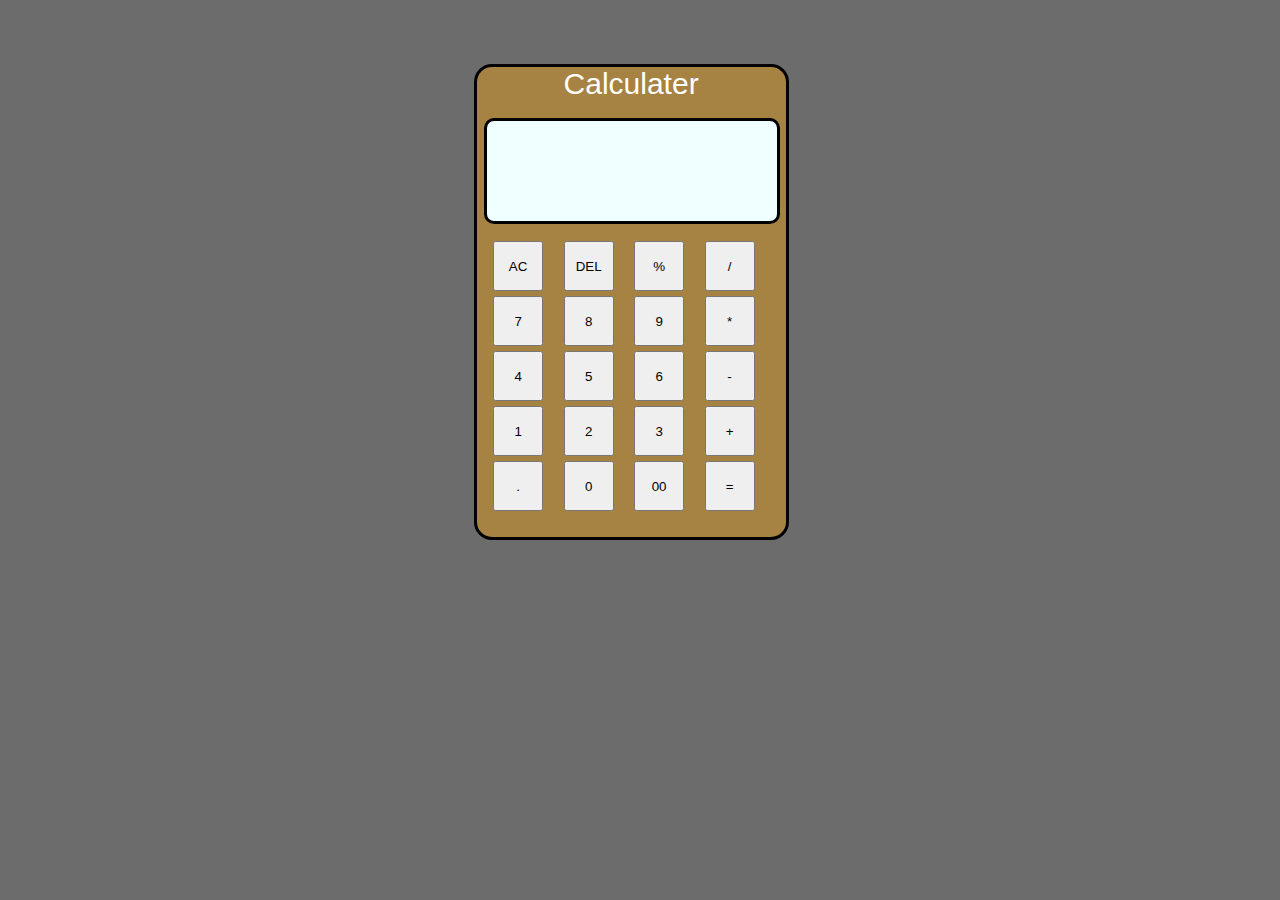
<file: Calculator/index.html>
<!DOCTYPE html>
<html lang="en">
<head>
    <meta charset="UTF-8">
    <meta http-equiv="X-UA-Compatible" content="IE=edge">
    <meta name="viewport" content="width=device-width, initial-scale=1.0">
    <title>Calculator</title>
    <link rel="stylesheet" href="style.css">
</head>
<body>
    
    <div class="border"> 
        <p style=" font-size: 30px ; font-family: 'Segoe UI', Tahoma, Geneva, Verdana, sans-serif;">Calculater</p>
        <input class="display" type="text">
        <button class="button">AC</button>
        <button class="button">DEL</button>
        <button class="button">%</button>
        <button class="button">/</button>
        <button class="button">7</button>
        <button class="button">8</button>
        <button class="button">9</button>
        <button class="button">*</button>
        <button class="button">4</button>
        <button class="button">5</button>
        <button class="button">6</button>
        <button class="button">-</button>
        <button class="button">1</button>
        <button class="button">2</button>
        <button class="button">3</button>
        <button class="button">+</button>
        <button class="button">.</button>
        <button class="button">0</button>
        <button class="button">00</button>
        <button class="button">=</button>
       
        
     
    </div>
    <script src="fil.js"></script>
    
</body>
</html>
</file>
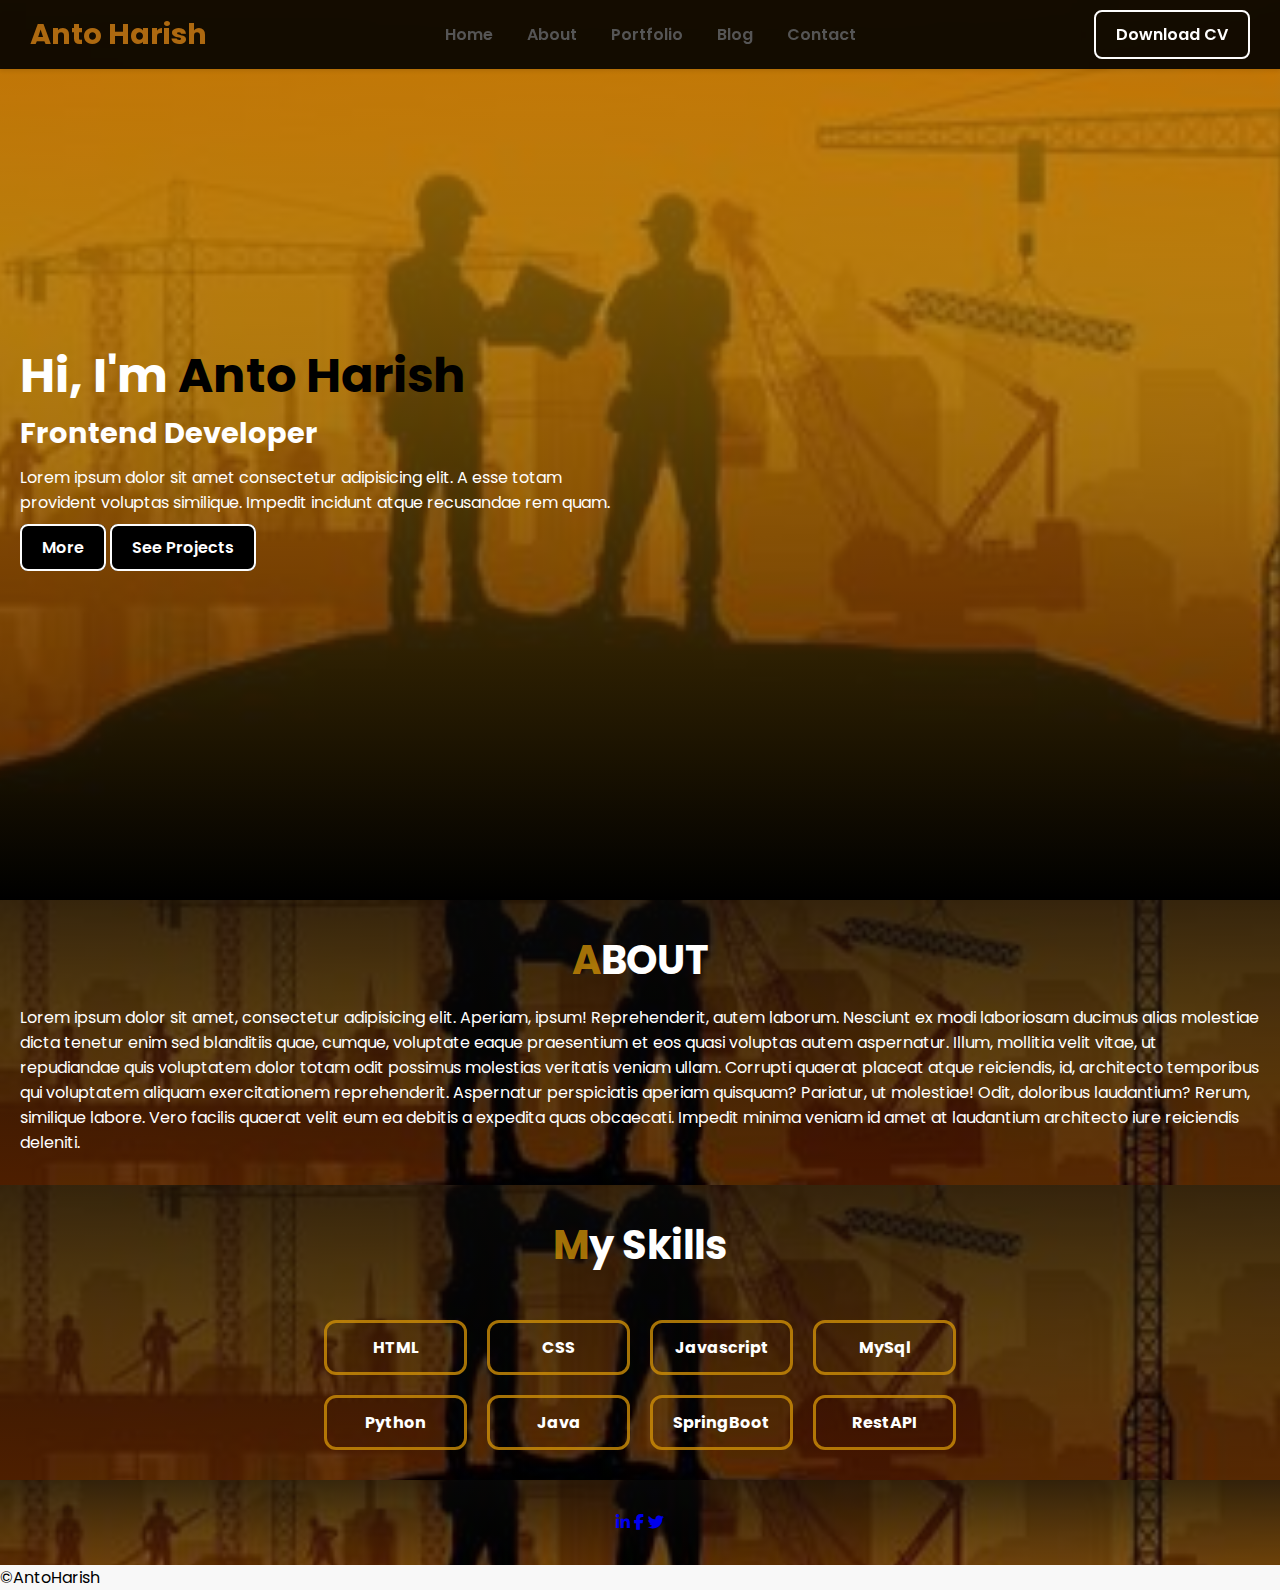
<file: PortFolio/index.html>
<!DOCTYPE html>
<html lang="en">

<head>
    <meta charset="UTF-8">
    <meta http-equiv="X-UA-Compatible" content="IE=edge">
    <meta name="viewport" content="width=device-width, initial-scale=1.0">
    <title>Anto Harish</title>
    <link rel="stylesheet" href="https://cdnjs.cloudflare.com/ajax/libs/font-awesome/6.2.0/css/all.min.css">
    <link rel="stylesheet" href="style.css">
</head>

<body>
    <header>
        <h2 class="logo"><span>Anto Harish</span></h2>
        <nav class="navigation">
            <a href="#">Home</a>
            <a href="#">About</a>
            <a href="#">Portfolio</a>
            <a href="#">Blog</a>
            <a href="#">Contact</a>
        </nav>
        <a href="#" class="btn-talk">Download CV</a>
    </header>
    <section class="home">
        <div class="content">
            <h2>Hi, I'm <span>Anto Harish</span></h2>
            <h4>Frontend Developer</h4>
            <p>Lorem ipsum dolor sit amet consectetur adipisicing elit. A esse totam provident voluptas similique.
                Impedit incidunt atque recusandae rem quam.</p>
            <div class="btn-group">
                <a href="#">More</a>
                <a href="#">See Projects</a>
            </div>
        </div>
    </section>
    <section id="About">
        <h1><span>A</span>BOUT</h1>
        <div class="AboutUs">
            <p>Lorem ipsum dolor sit amet, consectetur adipisicing elit. Aperiam, ipsum! Reprehenderit, autem laborum.
                Nesciunt ex modi laboriosam ducimus alias molestiae dicta tenetur enim sed blanditiis quae, cumque,
                voluptate eaque praesentium et eos quasi voluptas autem aspernatur. Illum, mollitia velit vitae, ut
                repudiandae quis voluptatem dolor totam odit possimus molestias veritatis veniam ullam. Corrupti quaerat
                placeat atque reiciendis, id, architecto temporibus qui voluptatem aliquam exercitationem reprehenderit.
                Aspernatur perspiciatis aperiam quisquam? Pariatur, ut molestiae! Odit, doloribus laudantium? Rerum,
                similique labore. Vero facilis quaerat velit eum ea debitis a expedita quas obcaecati. Impedit minima
                veniam id amet at laudantium architecto iure reiciendis deleniti.

            </p>
        </div>
    </section>
    <section id="skills">
        <h1> <span>M</span>y Skills</h1>
        <div class="container skills-container">
            <article class="skill-article">

                <h4>HTML </h4>
            </article>
            <article class="skill-article">

                <h4>CSS</h4>
            </article>
            <article class="skill-article">

                <h4>Javascript</h4>
            </article>
            <article class="skill-article">

                <h4>MySql</h4>
            </article>
            <article class="skill-article">

                <h4>Python</h4>
            </article>
            <article class="skill-article">

                <h4>Java</h4>
            </article>
            <article class="skill-article">

                <h4>SpringBoot</h4>
            </article>
            <article class="skill-article">

                <h4>RestAPI</h4>
            </article>

        </div>
    </section>
    <section class="Contact">
        <div class="social-icons">
            <a href="#"><i class="fa-brands fa-linkedin-in"></i></a>
            <a href="#"><i class="fa-brands fa-facebook-f"></i></a>
            <a href="#"><i class="fa-brands fa-twitter"></i></a>
        </div>
    </section>
    <footer class="footer">
        &copy;AntoHarish
    </footer>
</body>

</html>
</file>
<file: Calculator/style.css>
*{
    padding: 0;
    margin: 0;
}

body
{
    background-color:rgba(8, 8, 8, 0.595)
}
.border
{
    height: 470px;
    width: 309px;
    border-color: rgb(247, 242, 242);
    border: solid;
    border-radius: 18px;
    margin-left: 37%;
    margin-top: 5%;
    background-color: rgba(255, 167, 4, 0.397);
    margin-right: 37%;
}
p{
    color: rgb(255, 255, 255);
    text-align: center;
}
.display
{
    width: 290px;
    border-radius: 10px;
    margin-top: 17px;
    margin-left: 7px;
    margin-bottom: 12px;
    height: 100px;
    border: solid;
    background-color: azure;
    font-size: 24px;

}
.button{

    margin-top:5px ;
    margin-left:16.5px;
    height: 50px;
    width: 50px;
    margin-top: 5px;
   
}
</file>
<file: PortFolio/style.css>
@import url('https://fonts.googleapis.com/css2?family=Poppins:wght@300;400;500;600;700;800;900&display=swap');


* {
    margin: 0;
    padding: 0;
    box-sizing: border-box;
}

body {
    font-family: 'Poppins', sans-serif;
    background-color: #f8f8f8;
    margin: 0;
    transition: background 0.3s;
}

/* Header Styling */
header {
    position: fixed;
    top: 0;
    left: 0;
    width: 100%;
    padding: 10px 30px;
    display: flex;
    justify-content: space-between;
    align-items: center;
    z-index: 100;
    background-color: rgba(0, 0, 0, 0.9);
    box-shadow: 0 2px 4px rgba(0, 0, 0, 0.1);
    backdrop-filter: blur(10px);
    transition: background 0.3s;
}

.logo, .navigation, .nav-toggle div {
    display: inline-block;
}

.logo {
    font-size: 1.8em;
    color: #333;
    cursor: pointer;
    transition: color 0.3s;
}

.logo span {
    color: #ad6910;
}

.navigation {
    display: inline-block;
    flex-direction: column;
    align-items: flex-end;
}

.navigation a {
    font-size: 1em;
    color: #555;
    text-decoration: none;
    margin: 8px 15px;
    font-weight: 600;
    transition: color 0.3s;
}

.nav-toggle {
    display: none;
}

.nav-toggle div {
    width: 20px;
    height: 2px;
    background-color: #333;
    margin: 4px 0;
    transition: background-color 0.3s;
}

.navigation a:hover, .logo:hover {
    color: #d1ce17;
}


@media screen and (max-width: 768px) {
    .logo {
        font-size: 1.5em;
    }

    .navigation {
        display: none;
        position: absolute;
        top: 50px;
        left: 0;
        width: 100%;
        background-color: #fff;
        box-shadow: 0 2px 4px rgba(0, 0, 0, 0.1);
        flex-direction: column;
        align-items: center;
    }

    .navigation.show {
        display: inline-block;
    }

    .navigation a {
        text-align: center;
        width: 100%;
        padding: 8px 0;
        border-bottom: 1px solid #ddd;
        margin: 0;
    }

    .nav-toggle {
        display: inline-block;
    }
}

/* Home Section Styling */
.home {
    position: relative;
    width: 100%;
    height: 100vh;
    background: linear-gradient(rgba(206, 143, 7, 0.8), rgba(0, 0, 0, 0.5)), url('background.jpg');
    background-size: cover;
    background-position: center;
    display: flex;
    align-items: center;
    padding: 30px 20px;
    color: #fff;
}

.content {
    max-width: 600px;
}

.content h2 {
    font-size: 3em;
    width: 100%;
}

.content h2 span {
    color: #000000;
}

.content h4 {
    font-size: 1.8em;
}

.content p {
    padding: 10px 0 20px 0;
}


.btn-group a, .btn-talk {
    color: #fff;
    text-decoration: none;
    padding: 10px 20px;
    border-radius: 8px;
    font-weight: 600;
    background: #000000;
    border: 2px solid #fdfdfd;
    transition: background 0.3s, color 0.3s;
}

.btn-talk {
    background: transparent;
}

.btn-group a:hover, .btn-talk:hover {
    color: rgba(206, 143, 7, 0.8);
    background: rgba(0, 0, 0, 0.5);
}


#About, #skills, .Contact {
    position: relative;
    width: 100%;
    display: flex;
    flex-direction: column;
    align-items: center;
    justify-content: center;
    background: linear-gradient(rgba(8, 8, 7, 0.8), rgba(0, 0, 0, 0.5)), url('background.jpg');
    background-size: cover;
    background-position: center;
    padding: 30px 20px;
    color: #fff;
}

#About h1, #skills h1 {
    font-size: 2.5em;
    padding-bottom: 15px;
}

#About h1 span, #skills h1 span {
    color: rgba(206, 143, 7, 0.8);
}

.skills-container {
    display: grid;
    grid-template-columns: repeat(4, 1fr);
    gap: 20px;
    margin-top: 30px;
    justify-content: center;
    text-align: center;
}

.skill-article {
    background: var(--color-dark);
    display: flex;
    flex-direction: column;
    text-align: center;
    justify-content: center;
    padding: 12px 20px;
    border-radius: 12px;
    border: 3px solid rgba(206, 143, 7, 0.8);
    transition: background 0.3s, color 0.3s;
}

.skill-article:hover {
    background-color: rgba(206, 143, 7, 0.8);
    color: white;
}

#skills h1 {
    font-size: 2.5em;
}
</file>
